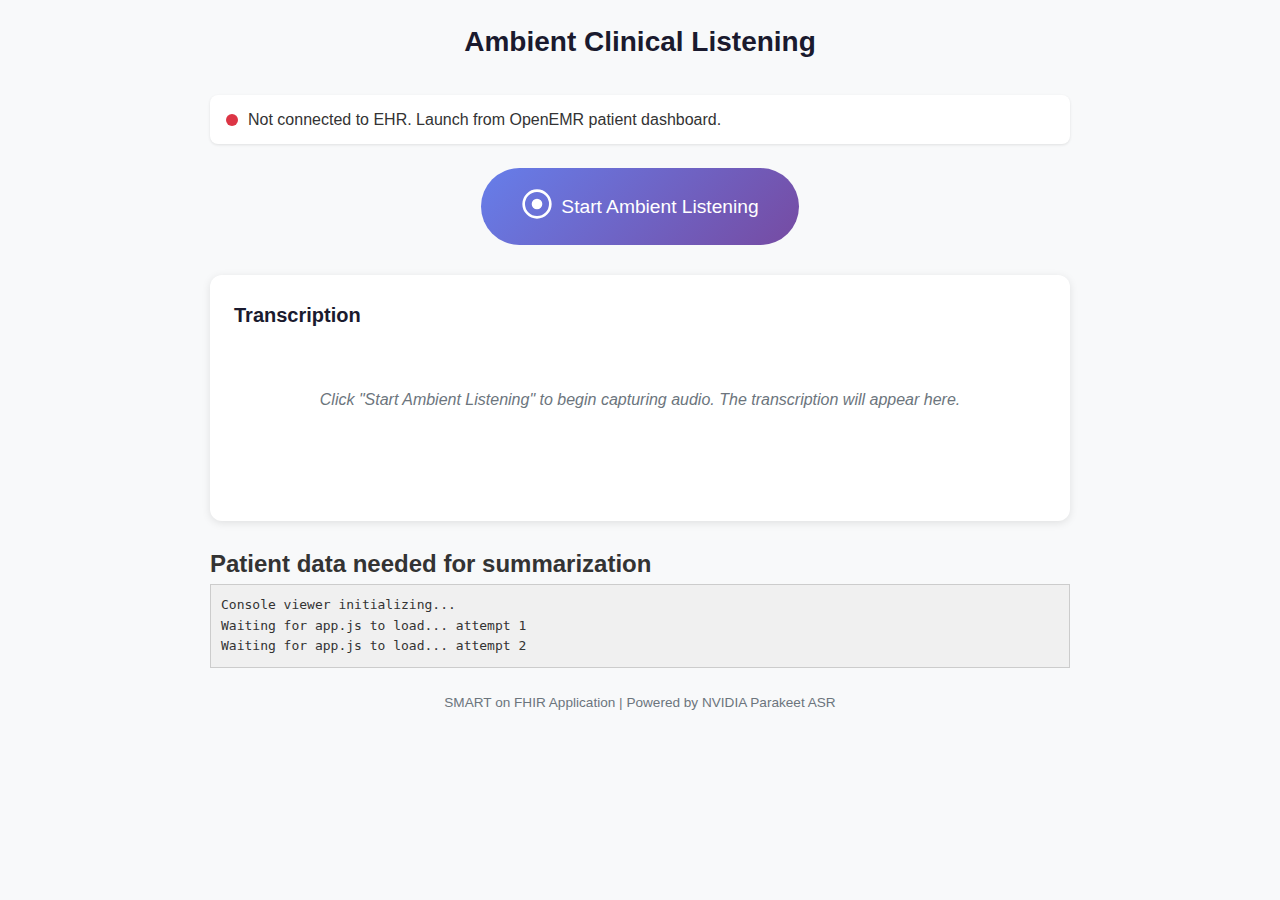
<file: smart-ambient-listening/frontend/index.html>
<!DOCTYPE html>
<html lang="en">
<head>
    <meta charset="UTF-8">
    <meta name="viewport" content="width=device-width, initial-scale=1.0">
    <title>Ambient Listening - SMART on FHIR</title>
    <link rel="stylesheet" href="css/styles.css">
</head>
<body>
<div class="container">
    <header>
        <h1>Ambient Clinical Listening</h1>
        <div id="patient-banner" class="patient-banner hidden">
            <span id="patient-name"></span>
            <span id="patient-dob"></span>
            <span id="patient-mrn"></span>
        </div>
    </header>

    <main>
        <!-- Connection Status -->
        <div id="connection-status" class="status-bar">
            <span class="status-indicator disconnected"></span>
            <span id="status-text">Not connected to EHR</span>
        </div>

        <!-- Recording Controls -->
        <section class="recording-section">
            <div class="recording-controls">
                <button id="btn-ambient" class="btn btn-primary btn-large" disabled>
                        <span class="btn-icon">
                            <svg viewBox="0 0 24 24" width="32" height="32">
                                <circle cx="12" cy="12" r="10" fill="none" stroke="currentColor" stroke-width="2"/>
                                <circle cx="12" cy="12" r="4" fill="currentColor"/>
                            </svg>
                        </span>
                    <span class="btn-text">Start Ambient Listening</span>
                </button>
            </div>

            <div id="recording-status" class="recording-status hidden">
                <div class="recording-indicator">
                    <span class="pulse"></span>
                    <span>Recording...</span>
                </div>
                <div id="recording-timer">00:00</div>
                <div class="audio-visualizer">
                    <canvas id="visualizer" width="300" height="60"></canvas>
                </div>
            </div>
        </section>

        <!-- Transcription Results -->
        <section class="transcription-section">
            <h2>Transcription</h2>
            <div id="transcription-container">
                <div id="transcription-loading" class="loading hidden">
                    <div class="spinner"></div>
                    <span>Transcribing audio...</span>
                </div>
                <div id="transcription-results" class="transcription-results">
                    <p class="placeholder-text">
                        Click "Start Ambient Listening" to begin capturing audio.
                        The transcription will appear here.
                    </p>
                </div>
            </div>

            <!-- Transcription History -->
            <div id="transcription-history" class="history-section hidden">
                <h3>Session History</h3>
                <div id="history-list" class="history-list"></div>
            </div>
        </section>

        <!-- Actions -->
        <section class="actions-section hidden" id="actions-section">
            <button id="btn-copy" class="btn btn-secondary">Copy Transcription</button>
            <button id="btn-summarize" class="btn btn-primary">Generate SOAP Note</button>
            <button id="btn-clear" class="btn btn-secondary">Clear Session</button>
        </section>

        <!-- Console-only viewer start -->
        <section class="console-viewer-section">
            <h2>Patient data needed for summarization</h2>
            <pre id="console-output" style="background:#f0f0f0; padding:10px; border:1px solid #ccc; max-height:300px; overflow:auto;"></pre>
        </section>


        <!-- SOAP Note Section -->
        <section class="soap-section hidden" id="soap-section">
            <h2>SOAP Note</h2>
            <div id="soap-container">
                <div id="soap-loading" class="loading hidden">
                    <div class="spinner"></div>
                    <span>Generating SOAP note... This may take 1-2 minutes.</span>
                </div>
                <div id="soap-results" class="soap-results">
                </div>
            </div>
        </section>
    </main>

    <footer>
        <p>SMART on FHIR Application | Powered by NVIDIA Parakeet ASR</p>
    </footer>
</div>

<!-- Error Modal -->
<div id="error-modal" class="modal hidden">
    <div class="modal-content">
        <h3>Error</h3>
        <p id="error-message"></p>
        <button id="btn-close-error" class="btn btn-primary">Close</button>
    </div>
</div>

<!-- Permission Modal -->
<div id="permission-modal" class="modal hidden">
    <div class="modal-content">
        <h3>Microphone Access Required</h3>
        <p>This application needs access to your microphone to capture audio for transcription.</p>
        <button id="btn-request-permission" class="btn btn-primary">Request Permission</button>
    </div>
</div>

<!-- Configuration (set by deployment) -->
<script>
    window.SMART_CONFIG = {
        clientId: 'smart-ambient-listening',
        scope: 'launch patient/Patient.read patient/Condition.read patient/Procedure.read patient/Observation.read patient/MedicationRequest.read patient/AllergyIntolerance.read patient/Encounter.read openid fhirUser api:oemr user/custom.read user/custom.write',
        // Set this to your transcription service URL
        transcriptionServiceUrl: 'https://vishnu.b691.us'
    };
</script>

<script src="js/fhirclient.min.js"></script>
<script src="js/ambient-recorder.js"></script>
<script src="js/app.js"></script>
<script src="js/openemr-api.js"></script>
<script src="js/consoleViewer.js"></script>
</body>
</html>
</file>
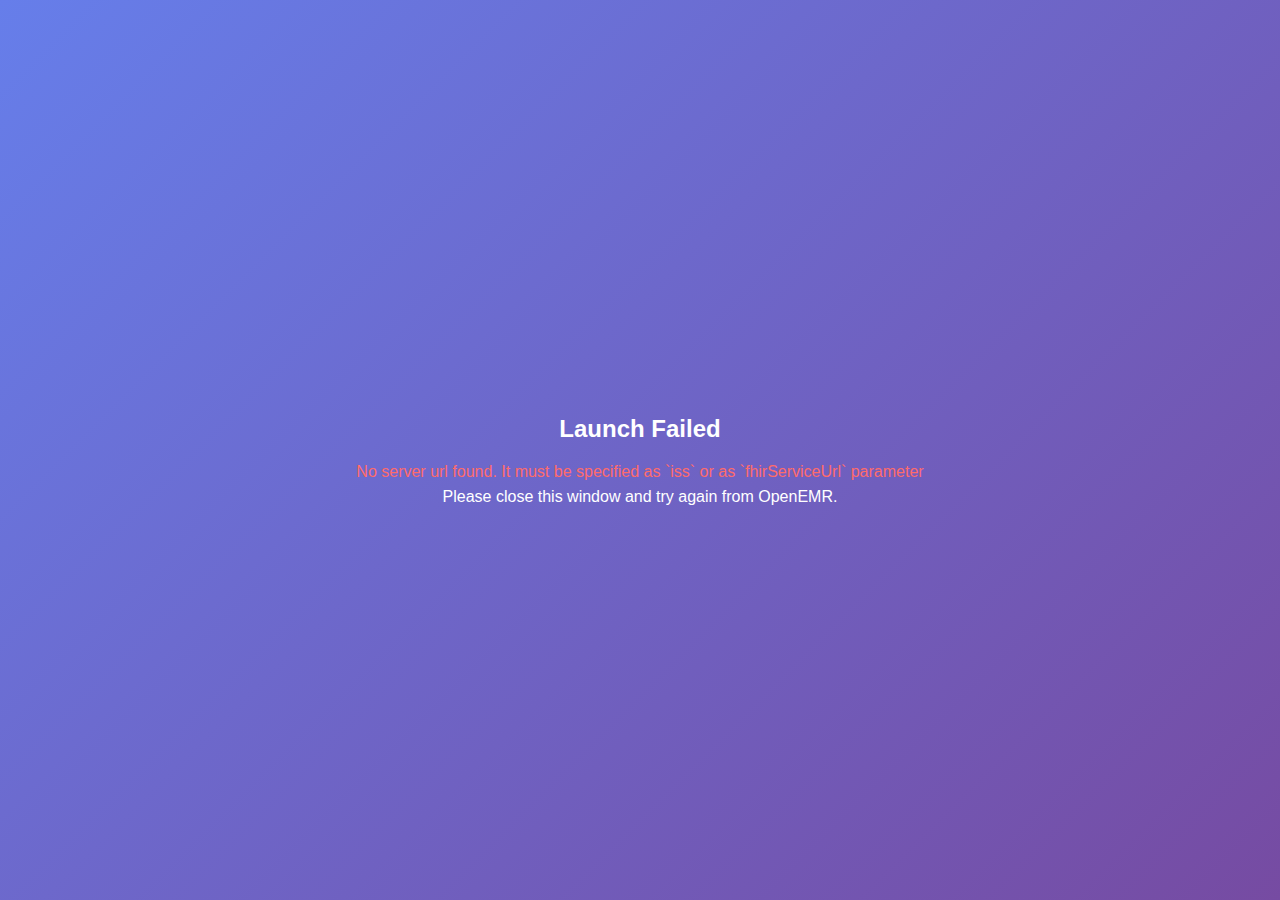
<file: smart-ambient-listening/frontend/launch.html>
<!DOCTYPE html>
<html lang="en">
<head>
    <meta charset="UTF-8">
    <meta name="viewport" content="width=device-width, initial-scale=1.0">
    <title>Launching SMART App...</title>
    <link rel="stylesheet" href="css/styles.css">
</head>
<body>
<div class="launch-container">
    <div class="launch-content">
        <div class="spinner large"></div>
        <h2>Connecting to OpenEMR...</h2>
        <p>Please wait while we authorize your session.</p>
    </div>
</div>

<!-- Configuration -->
<script>
    window.SMART_CONFIG = {
        clientId: 'smart-ambient-listening',
        scope: 'launch patient/Patient.read patient/Condition.read patient/Procedure.read patient/Observation.read patient/MedicationRequest.read patient/AllergyIntolerance.read patient/Encounter.read openid fhirUser api:oemr user/custom.read user/custom.write',
        redirectUri: window.location.origin + '/app/index.html'
    };
</script>

<script src="js/fhirclient.min.js"></script>
<script>
    /**
     * SMART-on-FHIR Launch Handler
     * Uses the official fhirclient.js library for authorization
     */
    FHIR.oauth2.authorize({
        clientId: window.SMART_CONFIG.clientId,
        scope: window.SMART_CONFIG.scope,
        redirectUri: window.SMART_CONFIG.redirectUri
    }).catch(error => {
        console.error('Authorization error:', error);
        document.querySelector('.launch-content').innerHTML = `
                <h2>Launch Failed</h2>
                <p class="error">${error.message}</p>
                <p>Please close this window and try again from OpenEMR.</p>
            `;
    });
</script>
</body>
</html>
</file>
<file: smart-ambient-listening/frontend/css/styles.css>
/**
 * SMART Ambient Listening - Styles
 */

* {
    box-sizing: border-box;
    margin: 0;
    padding: 0;
}

body {
    font-family: -apple-system, BlinkMacSystemFont, 'Segoe UI', Roboto, sans-serif;
    line-height: 1.6;
    color: #333;
    background-color: #f8f9fa;
    min-height: 100vh;
}

.container {
    max-width: 900px;
    margin: 0 auto;
    padding: 20px;
}

header {
    text-align: center;
    margin-bottom: 30px;
}

header h1 {
    font-size: 1.75rem;
    font-weight: 600;
    color: #1a1a2e;
    margin-bottom: 15px;
}

.patient-banner {
    display: flex;
    justify-content: center;
    gap: 20px;
    padding: 12px 20px;
    background: linear-gradient(135deg, #667eea 0%, #764ba2 100%);
    color: white;
    border-radius: 8px;
    font-size: 0.9rem;
    flex-wrap: wrap;
}

.patient-banner span {
    padding: 4px 12px;
    background: rgba(255, 255, 255, 0.2);
    border-radius: 4px;
}

.status-bar {
    display: flex;
    align-items: center;
    gap: 10px;
    padding: 12px 16px;
    background: white;
    border-radius: 8px;
    box-shadow: 0 1px 3px rgba(0, 0, 0, 0.1);
    margin-bottom: 24px;
}

.status-indicator {
    width: 12px;
    height: 12px;
    border-radius: 50%;
}

.status-indicator.connected {
    background-color: #28a745;
    box-shadow: 0 0 8px rgba(40, 167, 69, 0.5);
}

.status-indicator.disconnected {
    background-color: #dc3545;
}

.recording-section {
    text-align: center;
    margin-bottom: 30px;
}

.btn {
    display: inline-flex;
    align-items: center;
    justify-content: center;
    gap: 8px;
    padding: 12px 24px;
    font-size: 1rem;
    font-weight: 500;
    border: none;
    border-radius: 8px;
    cursor: pointer;
    transition: all 0.2s ease;
}

.btn:disabled {
    opacity: 0.5;
    cursor: not-allowed;
}

.btn-primary {
    background: linear-gradient(135deg, #667eea 0%, #764ba2 100%);
    color: white;
}

.btn-primary:hover:not(:disabled) {
    transform: translateY(-2px);
    box-shadow: 0 4px 12px rgba(102, 126, 234, 0.4);
}

.btn-secondary {
    background: #e9ecef;
    color: #495057;
}

.btn-secondary:hover:not(:disabled) {
    background: #dee2e6;
}

.btn-large {
    padding: 20px 40px;
    font-size: 1.2rem;
    border-radius: 50px;
}

#btn-ambient.recording {
    background: linear-gradient(135deg, #dc3545 0%, #c82333 100%);
    animation: pulse-shadow 1.5s infinite;
}

@keyframes pulse-shadow {
    0%, 100% { box-shadow: 0 0 0 0 rgba(220, 53, 69, 0.4); }
    50% { box-shadow: 0 0 0 15px rgba(220, 53, 69, 0); }
}

.recording-status {
    display: flex;
    flex-direction: column;
    align-items: center;
    gap: 15px;
    padding: 20px;
    background: white;
    border-radius: 12px;
    box-shadow: 0 2px 8px rgba(0, 0, 0, 0.1);
}

.recording-indicator {
    display: flex;
    align-items: center;
    gap: 10px;
    color: #dc3545;
    font-weight: 500;
}

.pulse {
    width: 12px;
    height: 12px;
    background: #dc3545;
    border-radius: 50%;
    animation: pulse 1s infinite;
}

@keyframes pulse {
    0%, 100% { opacity: 1; transform: scale(1); }
    50% { opacity: 0.5; transform: scale(1.2); }
}

#recording-timer {
    font-size: 2rem;
    font-weight: 300;
    font-family: monospace;
    color: #495057;
}

.audio-visualizer canvas {
    border-radius: 8px;
    background: #f8f9fa;
}

.transcription-section {
    background: white;
    border-radius: 12px;
    padding: 24px;
    box-shadow: 0 2px 8px rgba(0, 0, 0, 0.1);
    margin-bottom: 24px;
}

.transcription-section h2 {
    font-size: 1.25rem;
    font-weight: 600;
    margin-bottom: 16px;
    color: #1a1a2e;
}

#transcription-container {
    min-height: 150px;
}

.transcription-text {
    font-size: 1.1rem;
    color: #333;
    white-space: pre-wrap;
}

.transcription-meta {
    margin-top: 12px;
    font-size: 0.85rem;
    color: #6c757d;
}

.placeholder-text {
    color: #6c757d;
    font-style: italic;
    text-align: center;
    padding: 40px 20px;
}

.loading {
    display: flex;
    flex-direction: column;
    align-items: center;
    gap: 12px;
    padding: 40px;
    color: #6c757d;
}

.spinner {
    width: 40px;
    height: 40px;
    border: 3px solid #e9ecef;
    border-top-color: #667eea;
    border-radius: 50%;
    animation: spin 1s linear infinite;
}

.spinner.large {
    width: 60px;
    height: 60px;
    border-width: 4px;
}

@keyframes spin {
    to { transform: rotate(360deg); }
}

.history-section {
    margin-top: 24px;
    padding-top: 24px;
    border-top: 1px solid #e9ecef;
}

.history-section h3 {
    font-size: 1rem;
    font-weight: 600;
    margin-bottom: 12px;
    color: #495057;
}

.history-item {
    padding: 12px;
    background: #f8f9fa;
    border-radius: 8px;
    border-left: 3px solid #667eea;
    margin-bottom: 8px;
}

.history-time {
    font-size: 0.8rem;
    color: #6c757d;
    margin-bottom: 4px;
}

.history-text {
    font-size: 0.95rem;
    color: #333;
}

.actions-section {
    display: flex;
    justify-content: center;
    gap: 12px;
    flex-wrap: wrap;
}

footer {
    text-align: center;
    padding: 24px;
    color: #6c757d;
    font-size: 0.85rem;
}

.modal {
    position: fixed;
    top: 0;
    left: 0;
    right: 0;
    bottom: 0;
    background: rgba(0, 0, 0, 0.5);
    display: flex;
    align-items: center;
    justify-content: center;
    z-index: 1000;
}

.modal-content {
    background: white;
    padding: 32px;
    border-radius: 12px;
    max-width: 400px;
    width: 90%;
    text-align: center;
}

.modal-content h3 {
    margin-bottom: 16px;
    color: #1a1a2e;
}

.modal-content p {
    margin-bottom: 12px;
    color: #495057;
}

.modal-content .btn {
    margin-top: 16px;
}

.launch-container {
    min-height: 100vh;
    display: flex;
    align-items: center;
    justify-content: center;
    background: linear-gradient(135deg, #667eea 0%, #764ba2 100%);
}

.launch-content {
    text-align: center;
    color: white;
    padding: 40px;
}

.launch-content h2 {
    font-size: 1.5rem;
    margin: 20px 0 10px;
}

.launch-content .error {
    color: #ff6b6b;
    font-weight: 500;
}

.hidden {
    display: none !important;
}

@media (max-width: 600px) {
    .container { padding: 15px; }
    header h1 { font-size: 1.5rem; }
    .patient-banner { flex-direction: column; gap: 8px; }
    .btn-large { padding: 16px 32px; font-size: 1rem; }
    .actions-section { flex-direction: column; }
    .actions-section .btn { width: 100%; }
}

/* ==========================================================================
   NEW STYLES — Save SOAP Note + Encounter Selection Modal
   ========================================================================== */

/* SOAP action buttons row (Save + Copy side by side) */
.soap-actions {
    display: flex;
    gap: 0.75rem;
    margin-top: 1rem;
    flex-wrap: wrap;
}

.soap-actions .btn {
    flex: 0 0 auto;
}

/* Save button success state (green after successful save) */
.btn-success {
    background: #28a745 !important;
    color: #fff !important;
    border: none;
}

.btn-success:hover:not(:disabled) {
    background: #218838 !important;
    transform: translateY(-2px);
    box-shadow: 0 4px 12px rgba(40, 167, 69, 0.4);
}

/* Encounter selection modal — wider than default modals */
#encounter-modal .modal-content {
    max-width: 520px;
    text-align: left;
}

#encounter-modal .modal-content h3 {
    text-align: center;
}

#encounter-modal .modal-content > p {
    text-align: center;
    font-size: 0.9rem;
}

/* Scrollable encounter list */
.encounter-list {
    max-height: 350px;
    overflow-y: auto;
    margin: 1rem 0;
}

/* Individual encounter row */
.encounter-item {
    display: flex;
    justify-content: space-between;
    align-items: center;
    padding: 0.75rem 1rem;
    border: 1px solid #e0e0e0;
    border-radius: 8px;
    margin-bottom: 0.5rem;
    background: #fafafa;
    transition: background 0.15s, border-color 0.15s;
}

.encounter-item:hover {
    background: #f0f4ff;
    border-color: #667eea;
}

.encounter-info {
    flex: 1;
    min-width: 0;
}

.encounter-info strong {
    font-size: 0.95rem;
    color: #1a1a2e;
}

.encounter-eid {
    font-size: 0.8rem;
    color: #6c757d;
    margin-left: 0.5rem;
}

.encounter-reason,
.encounter-facility {
    font-size: 0.82rem;
    color: #555;
    margin-top: 2px;
    white-space: nowrap;
    overflow: hidden;
    text-overflow: ellipsis;
}

/* Small button variant for encounter Select buttons */
.btn-small {
    padding: 0.35rem 0.9rem;
    font-size: 0.82rem;
    border-radius: 6px;
}

.btn-select-encounter {
    flex-shrink: 0;
    margin-left: 1rem;
}

/* Cancel button at bottom of encounter modal */
#btn-close-encounter {
    display: block;
    margin: 0.75rem auto 0;
}
</file>
